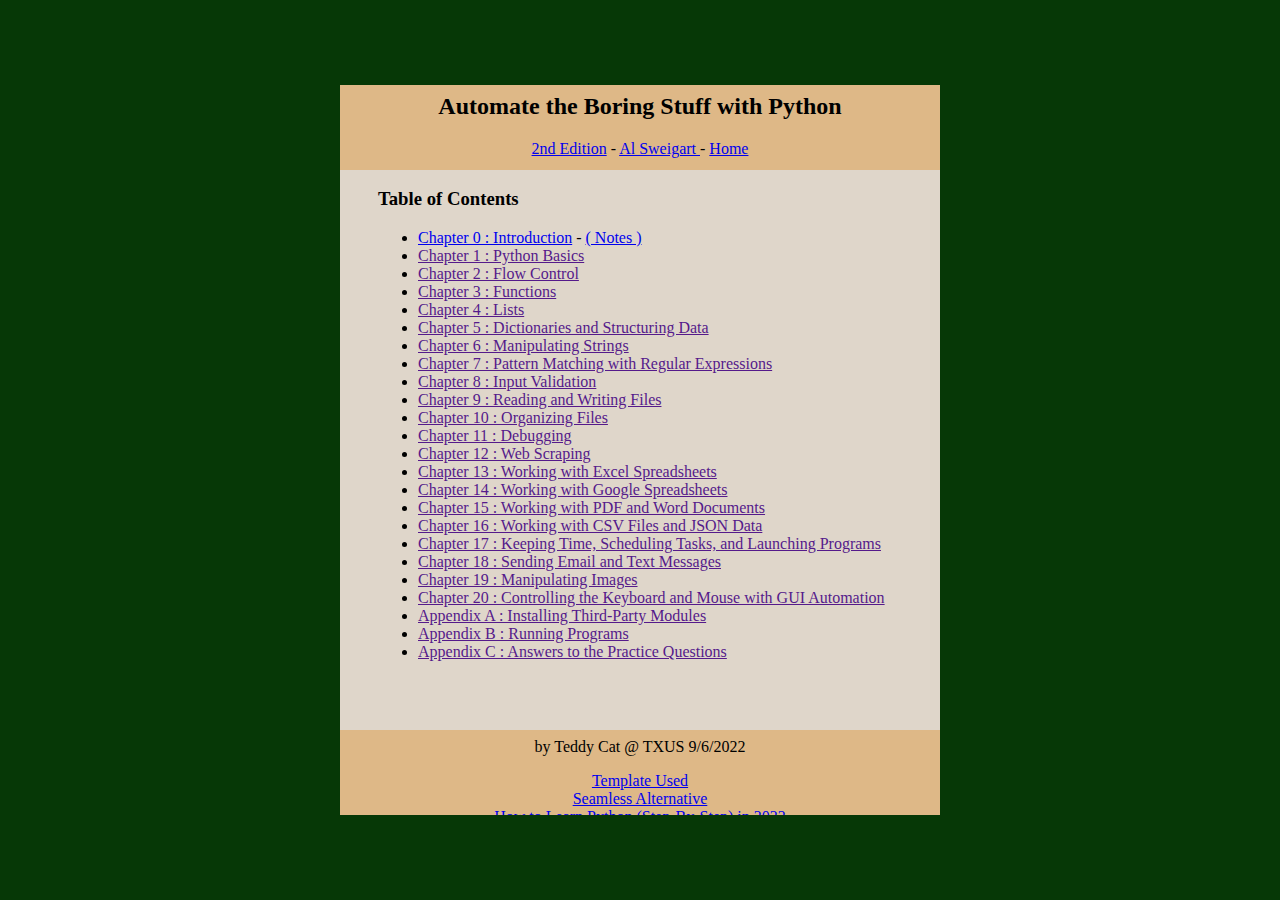
<file: index.html>
<html lang="en">
<head>
    <meta charset="UTF-8">
    <meta http-equiv="X-UA-Compatible" content="IE=edge">
    <meta name="viewport" content="width=device-width, initial-scale=1.0">
    <title>Document</title>
    <link rel="stylesheet" href="styles.css">
</head>
<body>

    <div class="top">
        <object data="header.html">
            <embed src="header.html"></embed>            
        </object>
    </div>

    <div class="mid">
        <object data="TableOfContents.html">
            <embed src="TableOfContents.html"></embed>            
        </object>
    </div>

    <div class="low">
        <object data="footer.html">
            <embed src="footer.html"></embed>            
        </object>
    </div>

</body>
</html>
</file>
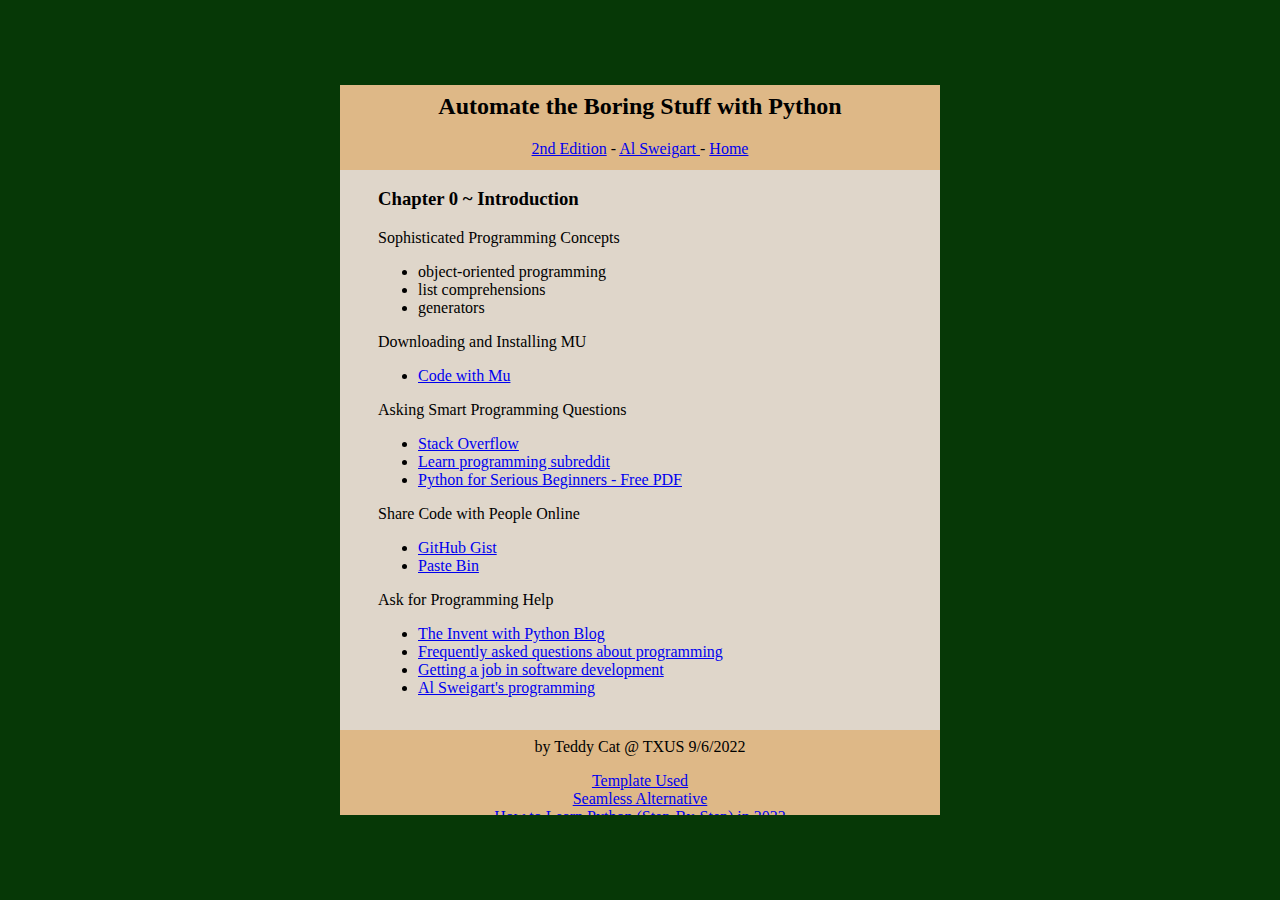
<file: NotesChapter01.html>
<html lang="en">
<head>
    <meta charset="UTF-8">
    <meta http-equiv="X-UA-Compatible" content="IE=edge">
    <meta name="viewport" content="width=device-width, initial-scale=1.0">
    <title>Document</title>
    <link rel="stylesheet" href="styles.css">
</head>
<body>

    <div class="top">
        <object data="header.html">
            <embed src="header.html"></embed>            
        </object>
    </div>

    <div class="mid">
        <object data="notes_01.html">
            <embed src="notes_01.html"></embed>            
        </object>
    </div>

    <div class="low">
        <object data="footer.html">
            <embed src="footer.html"></embed>            
        </object>
    </div>

</body>
</html>
</file>
<file: styles.css>
html, body {
    height: 100%;
    background-color: rgb(6, 56, 6);
}
html {
    display: table;
    margin: auto;
}
body {
    display: table-cell;
    vertical-align: middle;
    background-color: rgb(6, 56, 6);
    width: 600px;
}

.top {
    background-color: burlywood;
    width: 100%;
    height: 85px;
}
.mid {
    background-color: rgb(223, 214, 202);
    width: 90%;
    height: 550px;
    padding: 10px 5% 0% 5%;
}
.low {
    background-color: burlywood;
    width: 100%;
    height: 85px;
}
object {
    width: 100%;
    height: 100%;
}
</file>
